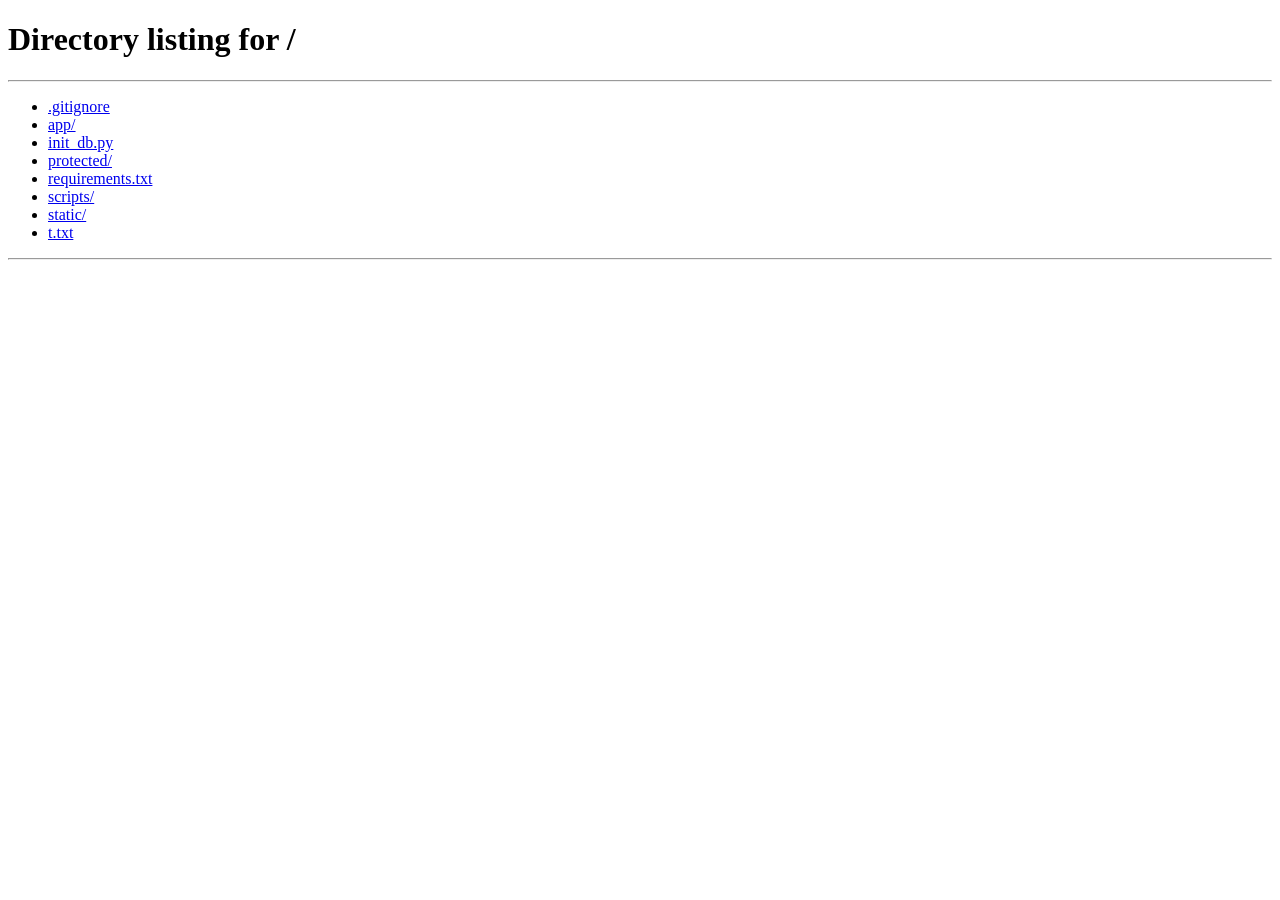
<file: protected/admin.html>
<!DOCTYPE html>
<html lang="tr">
<head>
    <meta charset="UTF-8">
    <meta name="viewport" content="width=device-width, initial-scale=1.0">
    <title>Süper Patron Paneli | Damacana SaaS</title>
    <link href="https://fonts.googleapis.com/css2?family=Inter:wght@400;500;600;700;800&display=swap" rel="stylesheet">
    <style>
        :root { --bg: #0d1117; --surface: #161b22; --border: #30363d; --text: #e6edf3; --accent: #2f81f7; --red: #f85149; --green: #3fb950; }
        * { box-sizing: border-box; margin: 0; padding: 0; font-family: 'Inter', sans-serif; }
        body { background: var(--bg); color: var(--text); padding: 20px; }
        .header { display: flex; justify-content: space-between; align-items: center; margin-bottom: 24px; border-bottom: 1px solid var(--border); padding-bottom: 16px; }
        h1 { color: #fff; font-size: 24px; display: flex; align-items: center; gap: 10px; }
        .btn { padding: 10px 16px; border: none; border-radius: 8px; font-weight: 600; cursor: pointer; transition: 0.2s; color: #fff; }
        .btn-p { background: var(--accent); } .btn-p:hover { filter: brightness(1.2); }
        .btn-r { background: var(--red); } .btn-r:hover { filter: brightness(1.2); }
        .btn-g { background: var(--green); }
        .grid { display: grid; grid-template-columns: 1fr 320px; gap: 20px; align-items: start; }
        .card { background: var(--surface); border: 1px solid var(--border); border-radius: 12px; padding: 20px; }
        table { width: 100%; border-collapse: collapse; margin-top: 10px; font-size: 14px; }
        th, td { padding: 14px; text-align: left; border-bottom: 1px solid var(--border); }
        th { color: #8b949e; font-weight: 600; }
        .badge { padding: 4px 10px; border-radius: 12px; font-size: 12px; font-weight: 700; }
        .bg-g { background: rgba(63,185,80,0.15); color: var(--green); }
        .bg-r { background: rgba(248,81,73,0.15); color: var(--red); }
        .form-group { margin-bottom: 16px; }
        label { display: block; font-size: 12px; color: #8b949e; margin-bottom: 6px; font-weight: 600; }
        input { width: 100%; padding: 10px; background: var(--bg); border: 1px solid var(--border); border-radius: 6px; color: #fff; outline: none; transition: 0.2s; }
        input:focus { border-color: var(--accent); box-shadow: 0 0 0 3px rgba(47,129,247,0.15); }
        
        /* Modal */
        #modal { display: none; position: fixed; inset: 0; background: rgba(13,17,23,0.85); backdrop-filter: blur(4px); align-items: center; justify-content: center; z-index: 1000; }
        .modal-content { background: var(--surface); padding: 24px; border-radius: 12px; width: 350px; border: 1px solid var(--border); box-shadow: 0 16px 40px rgba(0,0,0,0.5); }
        
        @media (max-width: 768px) {
            .grid { grid-template-columns: 1fr; }
        }
    </style>
</head>
<body>
    <div class="header">
        <h1>👑 Süper Patron Paneli <span style="font-size: 14px; color: #8b949e; font-weight:normal;">SaaS Bayi Yönetimi</span></h1>
        <button class="btn btn-r" onclick="logout()">Çıkış Yap</button>
    </div>

    <div class="grid">
        <!-- Sol Taraf: Kiracı Tablosu -->
        <div class="card" style="overflow-x: auto;">
            <h2 style="font-size: 18px; margin-bottom: 8px;">🏢 Kayıtlı Bayiler (Tenants)</h2>
            <p style="color:#8b949e; font-size:13px;">Sisteminize abone olan bayileri buradan izleyin, fişini çekin veya onlara admin hesabı açın.</p>
            <table>
                <thead>
                    <tr>
                        <th>Firma Adı</th>
                        <th>Kısa Kod (Slug)</th>
                        <th>İletişim</th>
                        <th>Durum</th>
                        <th>İşlemler</th>
                    </tr>
                </thead>
                <tbody id="tenantList">
                    <tr><td colspan="5" style="text-align:center;">Yükleniyor...</td></tr>
                </tbody>
            </table>
        </div>

        <!-- Sağ Taraf: Yeni Kiracı Ekleme Formu -->
        <div class="card">
            <h2 style="font-size: 18px; margin-bottom: 16px;">✨ Yeni Bayi Ekle</h2>
            <div class="form-group">
                <label>Firma Adı *</label>
                <input type="text" id="tName" placeholder="Örn: Özsu Dağıtım">
            </div>
            <div class="form-group">
                <label>Kısa Kod (Boşluksuz) *</label>
                <input type="text" id="tSlug" placeholder="Örn: ozsu">
            </div>
            <div class="form-group">
                <label>İletişim E-Posta</label>
                <input type="email" id="tEmail" placeholder="iletisim@ozsu.com">
            </div>
            <button class="btn btn-p" style="width: 100%; margin-top: 8px;" onclick="createTenant()">Bayiyi Sisteme Kaydet</button>
        </div>
    </div>

    <!-- Kullanıcı Ekleme Modalı -->
    <div id="modal">
        <div class="modal-content">
            <h3 style="margin-bottom: 6px;">👤 Patron Hesabı Aç</h3>
            <p style="font-size: 12px; color:#8b949e; margin-bottom: 18px;">Bayinin sisteme kendi girebilmesi için bir şifre tanımlayın.</p>
            <input type="hidden" id="modalTenantId">
            <div class="form-group">
                <label>E-Posta *</label>
                <input type="email" id="uEmail" placeholder="patron@ozsu.com">
            </div>
            <div class="form-group">
                <label>Şifre *</label>
                <input type="text" id="uPass" placeholder="GizliSifre123">
            </div>
            <div class="form-group">
                <label>Ad Soyad</label>
                <input type="text" id="uName" placeholder="Ahmet Yılmaz">
            </div>
            <div style="display: flex; gap: 10px; margin-top: 24px;">
                <button class="btn" style="flex:1; background:var(--border);" onclick="closeModal()">İptal</button>
                <button class="btn btn-p" style="flex:1;" onclick="createUser()">Hesabı Aç</button>
            </div>
        </div>
    </div>

    <script>
        const BASE = '/api/v1';
        let isLoggedIn = localStorage.getItem('logged_in') === 'true';
        if (!isLoggedIn) { window.location.href = '/'; }

        // Bayileri Çek
        async function fetchTenants() {
            try {
                const res = await fetch(`${BASE}/admin/tenants`, { credentials: 'include' });
                if (!res.ok) {
                    if (res.status === 403) { alert("Erişim reddedildi. Süper Admin değilsiniz!"); window.location.href = '/'; }
                    return;
                }
                const data = await res.json();
                renderTenants(data);
            } catch (e) { console.error(e); }
        }

        // Tabloyu Çiz
        function renderTenants(tenants) {
            const tbody = document.getElementById('tenantList');
            tbody.innerHTML = '';
            tenants.forEach(t => {
                const tr = document.createElement('tr');
                tr.innerHTML = `
                    <td><strong>${t.name}</strong></td>
                    <td style="color:var(--accent)">${t.slug}</td>
                    <td>${t.contact_email || '-'}</td>
                    <td><span class="badge ${t.is_active ? 'bg-g' : 'bg-r'}">${t.is_active ? 'Aktif' : 'Fişi Çekildi'}</span></td>
                    <td style="display:flex; gap:8px;">
                        <button class="btn ${t.is_active ? 'btn-r' : 'btn-g'}" style="padding: 6px 12px; font-size:12px;" onclick="toggleTenant(${t.id})">
                            ${t.is_active ? 'Fişi Çek' : 'Aktif Et'}
                        </button>
                        <button class="btn btn-p" style="padding: 6px 12px; font-size:12px;" onclick="openModal(${t.id})">
                            + Hesap Aç
                        </button>
                    </td>
                `;
                tbody.appendChild(tr);
            });
        }

        // Bayi Oluştur
        async function createTenant() {
            const payload = {
                name: document.getElementById('tName').value,
                slug: document.getElementById('tSlug').value,
                contact_email: document.getElementById('tEmail').value
            };
            const res = await fetch(`${BASE}/admin/tenants`, {
                method: 'POST',
                credentials: 'include', headers: { 'Content-Type': 'application/json' },
                body: JSON.stringify(payload)
            });
            if (res.ok) {
                alert("Bayi başarıyla sisteme eklendi!");
                document.getElementById('tName').value = '';
                document.getElementById('tSlug').value = '';
                document.getElementById('tEmail').value = '';
                fetchTenants();
            } else {
                const err = await res.json();
                alert("Hata: " + (err.detail || 'Bilinmeyen hata'));
            }
        }

        // Fiş Çekme
        async function toggleTenant(id) {
            if(!confirm("Bu firmanın erişim durumunu değiştirmek istediğinize emin misiniz?")) return;
            await fetch(`${BASE}/admin/tenants/${id}/toggle`, { method: 'PATCH', credentials: 'include' });
            fetchTenants();
        }

        // Modal Yönetimi
        function openModal(tenantId) {
            document.getElementById('modalTenantId').value = tenantId;
            document.getElementById('modal').style.display = 'flex';
        }
        function closeModal() { document.getElementById('modal').style.display = 'none'; }

        // Bayi Patronu Hesabı Açma
        async function createUser() {
            const tId = document.getElementById('modalTenantId').value;
            const payload = {
                email: document.getElementById('uEmail').value,
                password: document.getElementById('uPass').value,
                full_name: document.getElementById('uName').value,
                role: "company_admin"
            };
            const res = await fetch(`${BASE}/admin/tenants/${tId}/users`, {
                method: 'POST',
                credentials: 'include', headers: { 'Content-Type': 'application/json' },
                body: JSON.stringify(payload)
            });
            if (res.ok) {
                alert("Şirket yöneticisi başarıyla eklendi! Şifresini kendisine iletebilirsiniz.");
                closeModal();
                document.getElementById('uEmail').value = '';
                document.getElementById('uPass').value = '';
            } else {
                const err = await res.json();
                alert("Hata: " + (err.detail || 'Bilinmeyen hata'));
            }
        }

        function logout() { localStorage.removeItem('logged_in'); window.location.href='/'; }
        
        fetchTenants();
    </script>
</body>
</html>
</file>
